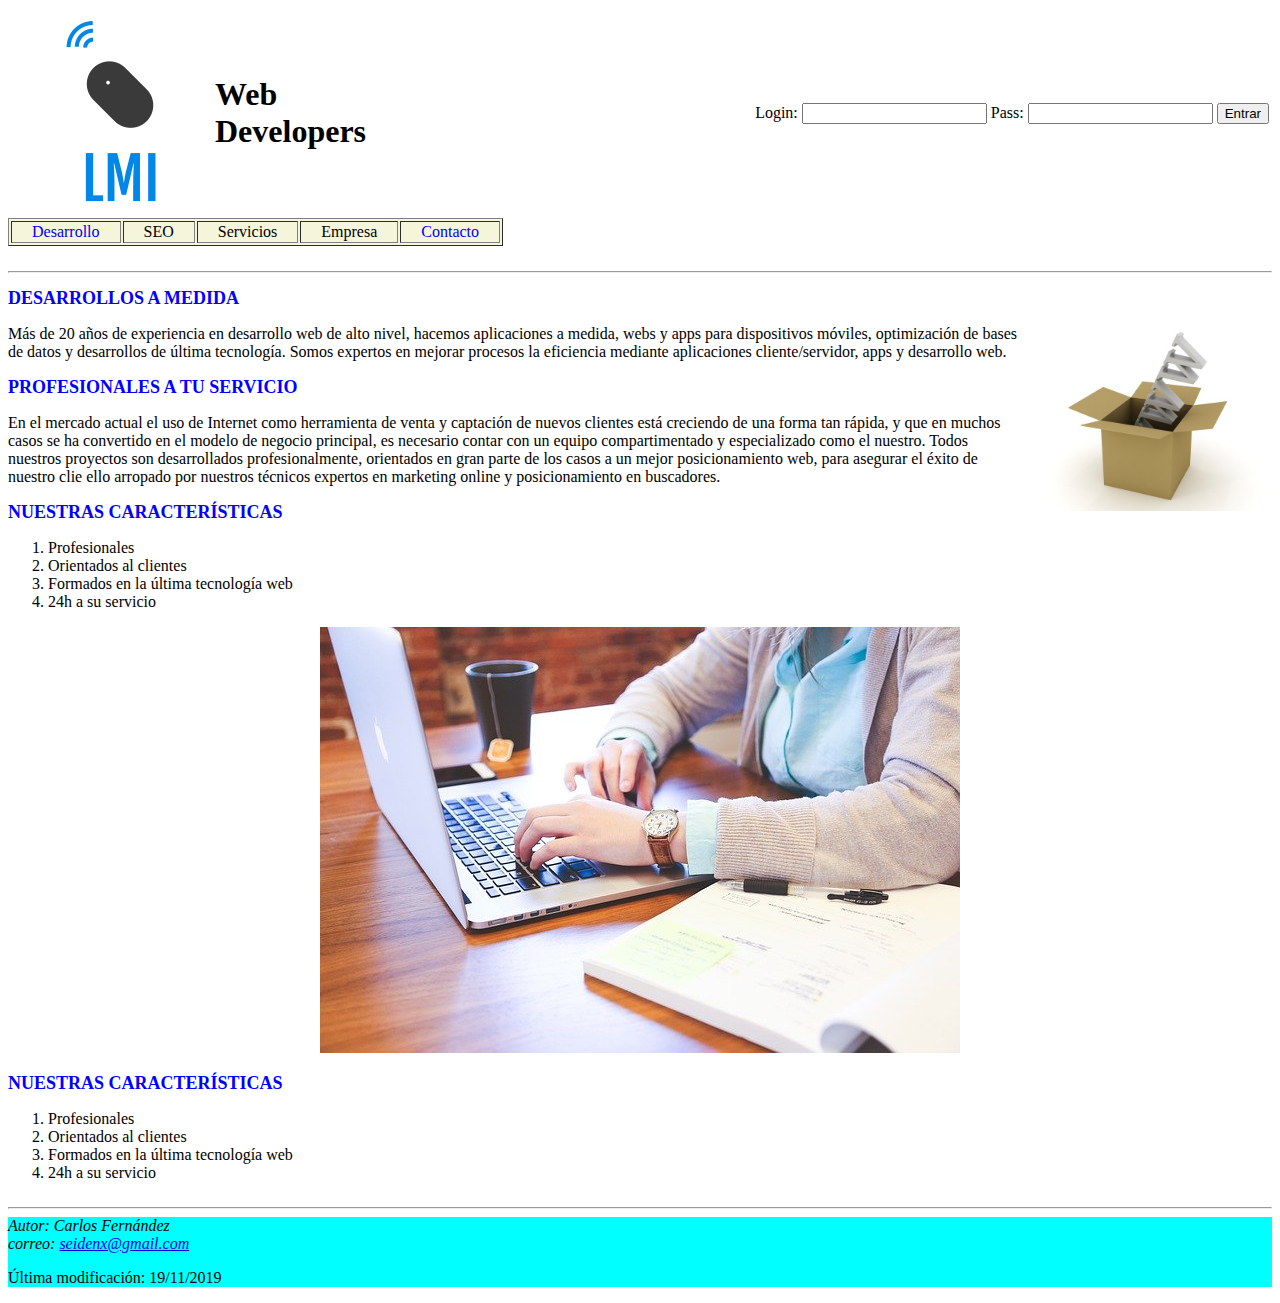
<file: index.html>
<!DOCTYPE html>
<!-- Desarrollado por: Carlos fernandez
Fecha de desarrollo: 19/11/2019 -->
<html lang="es">
<head>
    <meta charset="UTF-8">
    <title>Indice</title>
    <link rel="stylesheet" href="css/styles.css">
</head>
<body>
    <!-- Cabecera -->
    <header>
        <table>
            <tbody>
                <tr>
                    <td><a href="index.html"><img src="img/logo.png" alt="Logo"></a></td>
                    <td class="logo"><h1>Web Developers</h1></td>
                    <td class="acceso">
                        <form action="get">
                            Login: <input type="text" name="login" size="20" required>
                            Pass: <input type="text" name="pass" size="20" required>
                            <input type="submit" value="Entrar">
                        </form>
                    </td>
                </tr>
            </tbody>
        </table>
        <!-- Menu -->
        <nav>
            <table class="menu" border="1">
                <tbody>
                    <tr>
                        <td><a href="desarrollo.html">Desarrollo</a></td>
                        <td>SEO</td>
                        <td>Servicios</td>
                        <td>Empresa</td>
                        <td><a href="contacto.html">Contacto</a></td>
                    </tr>
                </tbody>
            </table>
        </nav>
        <!-- Fin menu -->
        <hr>
    </header>
    <!-- Fin cabecera -->
    <!-- Contenido principal -->
    <main>
        <section>
            <h2>Desarrollos a medida</h2>
            <img class="destacada" src="img/box.jpg" alt="Foto caja">
            <p>Más de 20 años de experiencia en desarrollo web de alto nivel, hacemos aplicaciones a medida, 
                webs y apps para dispositivos móviles, optimización de bases de datos y desarrollos de última 
                tecnología. Somos expertos en mejorar procesos la eficiencia mediante aplicaciones cliente/servidor, 
                apps y desarrollo web.</p>
            <h2>Profesionales a tu servicio</h2>
            <p>En el mercado actual el uso de Internet como herramienta de venta y captación de nuevos clientes 
                está creciendo de una forma tan rápida, y que en muchos casos se ha convertido en el modelo de 
                negocio principal, es necesario contar con un equipo compartimentado y especializado como el 
                nuestro. Todos nuestros proyectos son desarrollados profesionalmente, orientados en gran parte 
                de los casos a un mejor posicionamiento web, para asegurar el éxito de nuestro clie
                ello arropado por nuestros técnicos expertos en marketing online y posicionamiento en buscadores.</p>
            <h2>Nuestras características</h2>
            <ol>
                <li>Profesionales</li>
                <li>Orientados al clientes</li>
                <li>Formados en la última tecnología web</li>
                <li>24h a su servicio</li>
            </ol>
            <p class="central"><img src="img/student.jpg" alt="Foto estudiante"></p>
            <h2>Nuestras características</h2>
                <ol>
                    <li>Profesionales</li>
                    <li>Orientados al clientes</li>
                    <li>Formados en la última tecnología web</li>
                    <li>24h a su servicio</li>
                </ol>
        </section>
    </main>
    <!-- Fin contenido principal -->
    <!-- Pie de pagina -->
    <hr>
    <footer class="pie">
        <address>
            Autor: Carlos Fernández<br>
            correo: <a href="mailto:seidenx@gmail.com">seidenx@gmail.com</a>
        </address>
        
        <p>Última modificación: <time datetime="2019-11-19">19/11/2019</time></p>
    </footer>
    <!-- Fin pie -->
</body>
</html>
</file>
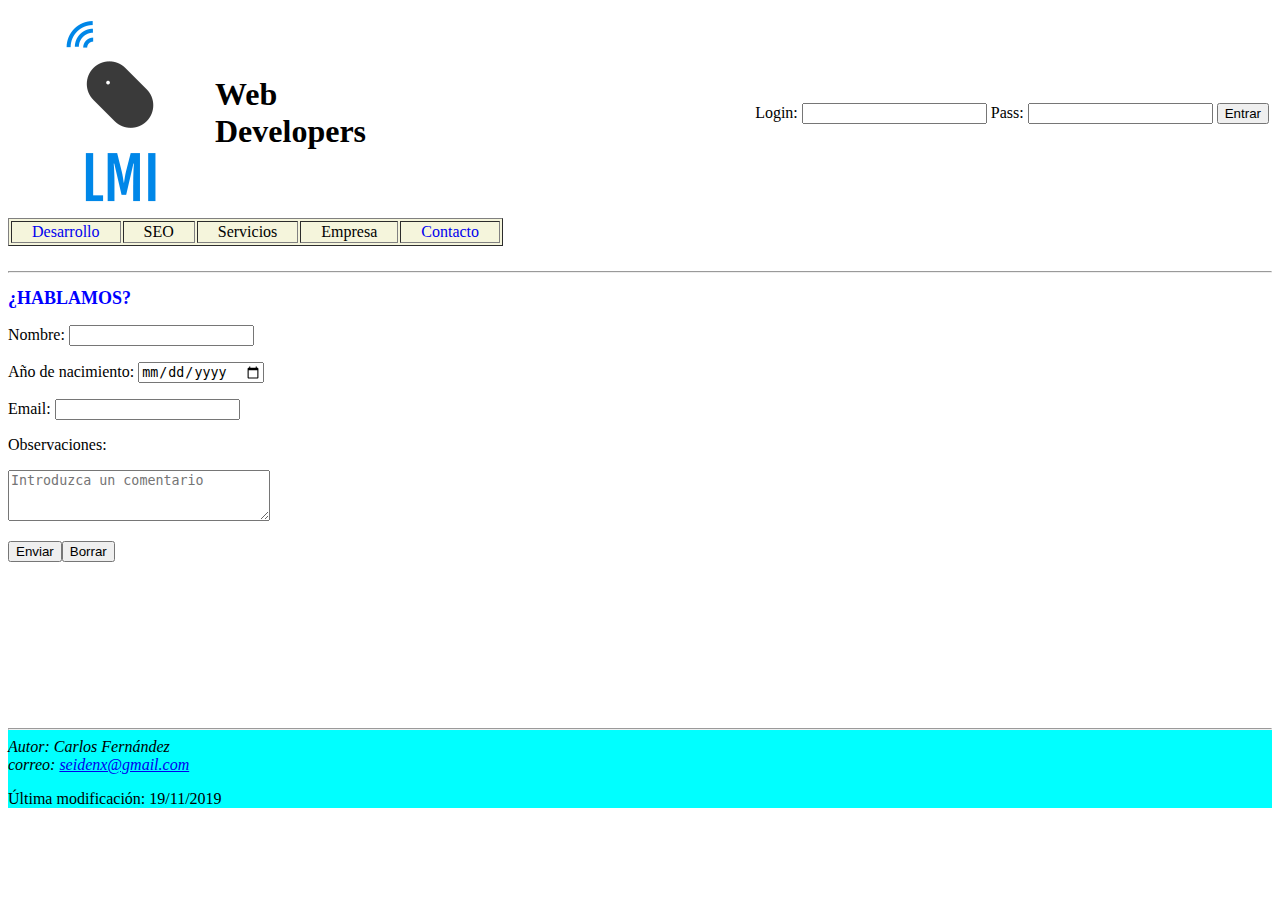
<file: contacto.html>
<!DOCTYPE html>
<html lang="es">
<head>
    <meta charset="UTF-8">
    <title>Contacto</title>
    <link rel="stylesheet" href="css/styles.css">
</head>
    <!-- Cabecera -->
    <header>
        <table>
            <tbody>
                <tr>
                    <td><a href="index.html"><img src="img/logo.png" alt="Logo"></a></td>
                    <td class="logo"><h1>Web Developers</h1></td>
                    <td class="acceso">
                        <form action="get">
                            Login: <input type="text" name="login" size="20" required>
                            Pass: <input type="text" name="pass" size="20" required>
                            <input type="submit" value="Entrar">
                        </form>
                    </td>
                </tr>
            </tbody>
        </table>
        <!-- Menu -->
        <nav>
            <table class="menu" border="1">
                <tbody>
                    <tr>
                        <td><a href="desarrollo.html">Desarrollo</a></td>
                        <td>SEO</td>
                        <td>Servicios</td>
                        <td>Empresa</td>
                        <td><a href="contacto.html">Contacto</a></td>
                    </tr>
                </tbody>
            </table>
        </nav>
        <!-- Fin menu -->
        <hr>
    </header>
    <!-- Fin cabecera -->
    <!-- Cuerpo -->
    <main>
        <section>
            <iframe class="mapa" src="https://www.google.com/maps/embed?pb=!1m18!1m12!1m3!1d3080.0580051903476!2d-0.39040358463267943!3d39.46801827948676!2m3!1f0!2f0!3f0!3m2!1i1024!2i768!4f13.1!3m3!1m2!1s0xd604f46da4855e1%3A0x9c6c795bc92d164e!2sInstituto%20de%20Educaci%C3%B3n%20Secundaria%20Abastos!5e0!3m2!1ses!2ses!4v1574154472493!5m2!1ses!2ses" width="425" height="400" frameborder="0" style="border:0;" allowfullscreen=""></iframe>
            <h2>¿Hablamos?</h2>
            <form action="get">
                <p>Nombre: <input type="text" name="login" size="20" required></p>
                <p>Año de nacimiento: <input type="date" name="fechanac" size="20" required></p>
                <p>Email: <input type="email" name="correo" size="20" required></p>
                <p>Observaciones:</p>
                <p><textarea name="texto" rows="3" cols="30" placeholder="Introduzca un comentario"></textarea></p>
                <p><input type="submit" value="Enviar"><input type="reset" value="Borrar"></p>
            </form>


        </section>

    </main>
    <!-- Fin cuerpo -->
    <!-- Pie de pagina -->
    <footer class="pie">
        <hr>
        <address>
            Autor: Carlos Fernández<br>
            correo: <a href="mailto:seidenx@gmail.com">seidenx@gmail.com</a>
        </address>
        
        <p>Última modificación: <time datetime="2019-11-19">19/11/2019</time></p>
    </footer>
    <!-- Fin pie -->
<body>
    
</body>
</html>
</file>
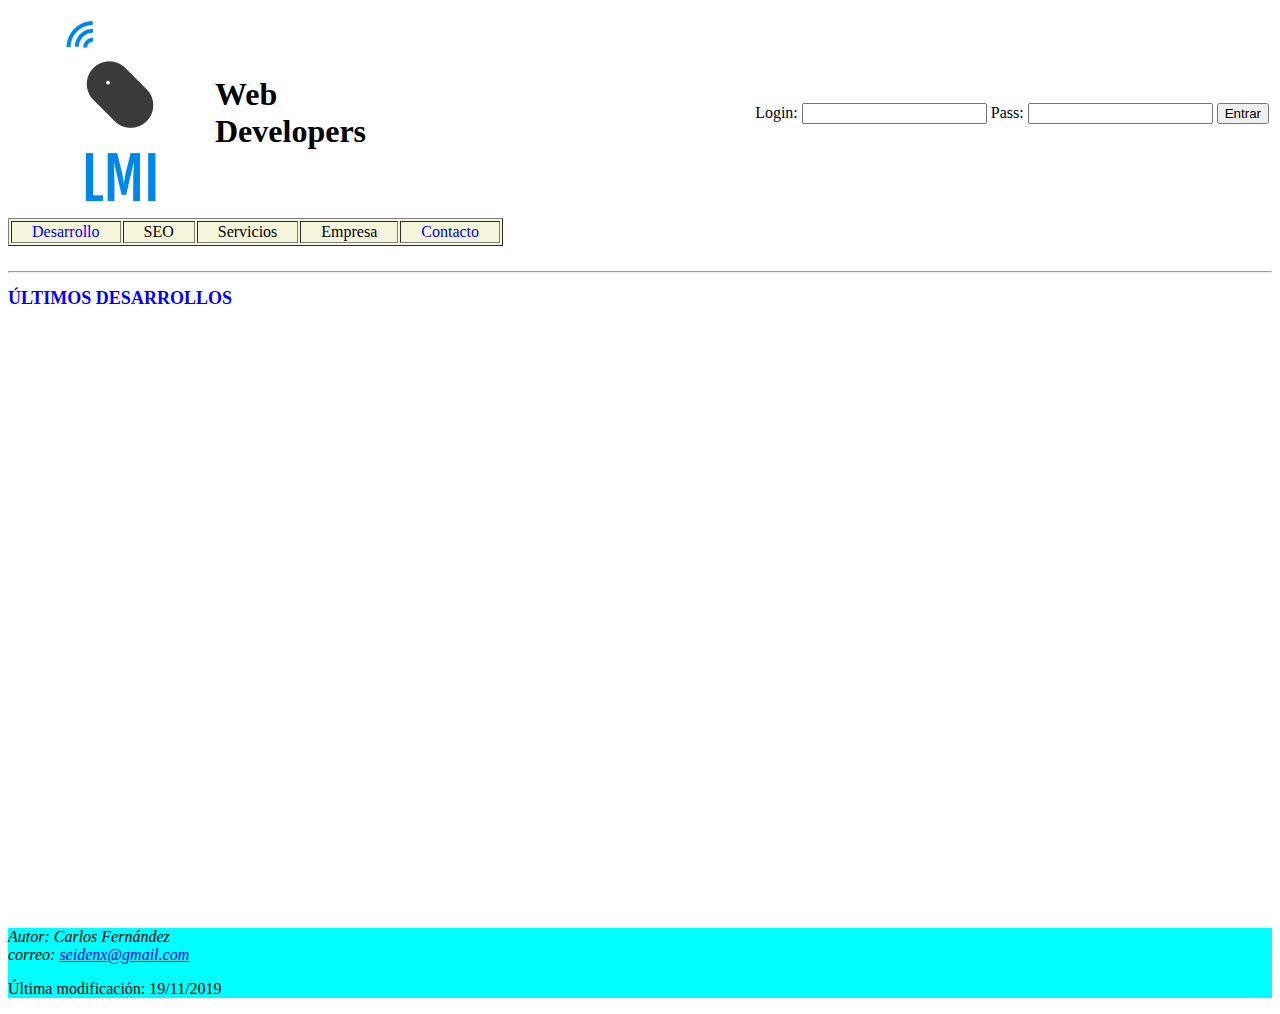
<file: desarrollo.html>
<!DOCTYPE html>
<!-- Desarrollado por: Carlos fernandez
Fecha de desarrollo: 19/11/2019 -->
<html lang="es">
<head>
    <meta charset="UTF-8">
    <title>Desarrollo</title>
    <link rel="stylesheet" href="css/styles.css">
</head>
<body>
    <!-- Cabecera -->
    <header>
        <table>
            <tbody>
                <tr>
                    <td><a href="index.html"><img src="img/logo.png" alt="Logo"></a></td>
                    <td class="logo"><h1>Web Developers</h1></td>
                    <td class="acceso">
                        <form action="get">
                            Login: <input type="text" name="login" size="20" required>
                            Pass: <input type="text" name="pass" size="20" required>
                            <input type="submit" value="Entrar">
                        </form>
                    </td>
                </tr>
            </tbody>
        </table>
        <nav>
            <table class="menu" border="1">
                <tbody>
                    <tr>
                        <td><a href="desarrollo.html">Desarrollo</a></td>
                        <td>SEO</td>
                        <td>Servicios</td>
                        <td>Empresa</td>
                        <td><a href="contacto.html">Contacto</a></td>
                    </tr>
                </tbody>
            </table>
        </nav>
        <hr>
    </header>
    <!-- Fin cabecera -->
    <!-- Cuerpo de la pagina -->
    <main>
        <section>
            <h2>Últimos desarrollos</h2>
            <iframe class="frame" src="http://mestreacasa.gva.es/web/4602504000/" frameborder="0" width="900px" height="600px"></iframe>
        </section>
    </main>
    <!-- Fin cuerpo -->
    <!-- Pie de pagina -->
    
    <footer class="pie">
            <address>
                Autor: Carlos Fernández<br>
                correo: <a href="mailto:seidenx@gmail.com">seidenx@gmail.com</a>
            </address>
            
            <p>Última modificación: <time datetime="2019-11-19">19/11/2019</time></p>
        </footer>
        <!-- Fin pie -->
</body>
</html>
</file>
<file: css/styles.css>
/* Tamaño celda logo en cabecera */
td.logo {
   width: 50px;
}

/* Celda con el formulario de acceso */
td.acceso {
    width: 100%;
    text-align: right;
}

hr {
    margin-top: 25px;
}

/* Cambio de color tabla menú */
table.menu {
    background-color: beige;
}

/* Espaciado menú */
table.menu td {
    padding-left: 20px;
    padding-right: 20px;
}

/* Eliminar decoración enlaces de menú */
table.menu td a {
    text-decoration: none;
}

h2 {
    text-transform: uppercase;
    color: blue;
    font-size: 18px;
}

/* Redimensionar imagen destacada y deslizada a la derecha */
img.destacada {
    float: right;
    width: 250px;
}

/* Centrar imagen central */
p.central {
    text-align: center;
}

.mapa {
    float: right;
    padding: 20px;
}

/* Color de fondo pie de página */
footer.pie {
    background-color: cyan;
    clear: both;
}
</file>
